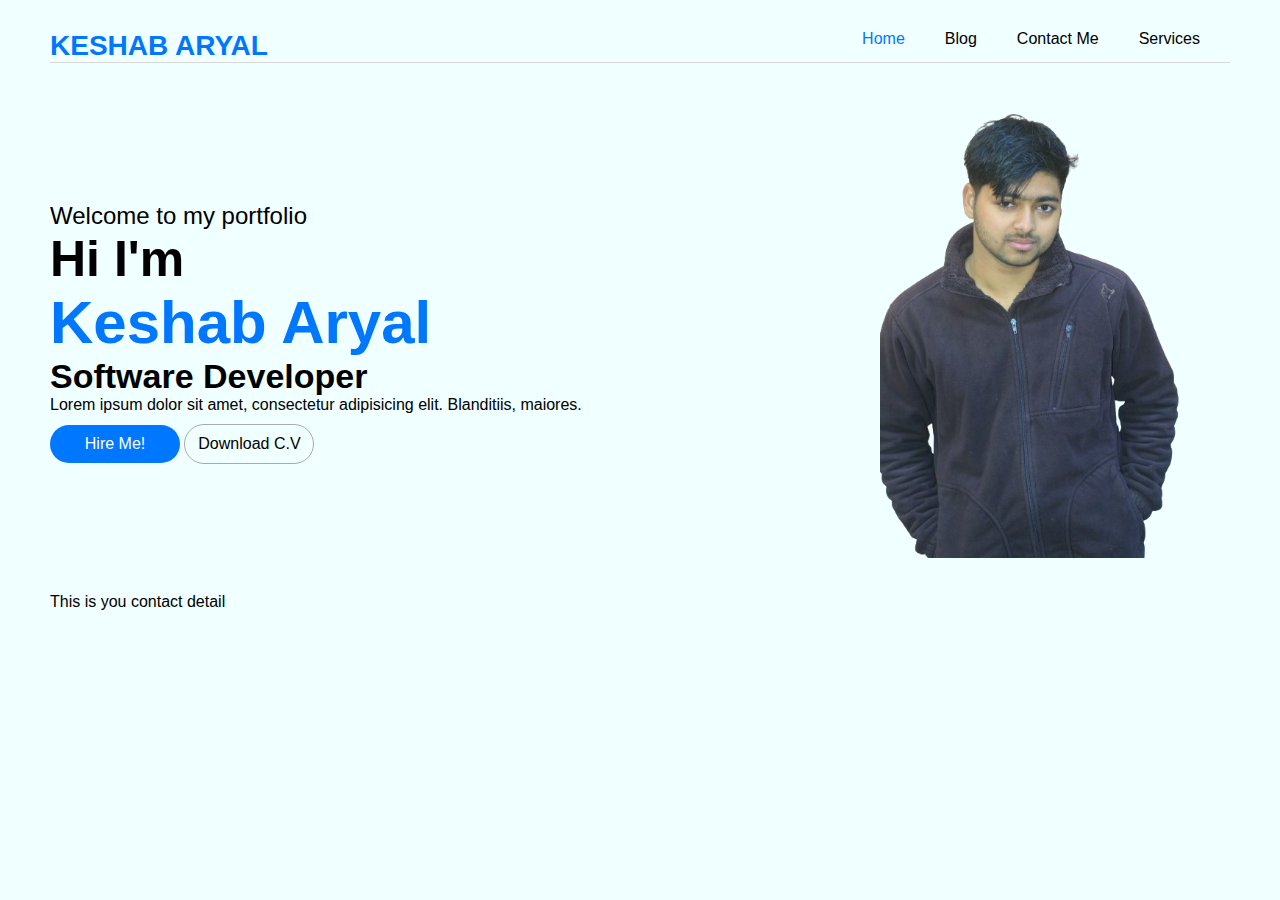
<file: pages/index.html>
<!DOCTYPE html>
<html lang="en">
  <head>
    <meta charset="UTF-8" />
    <meta name="viewport" content="width=device-width, initial-scale=1.0" />
    <title>Keshab</title>
    <link rel="stylesheet" href="../css/index.css" />
    <link rel="stylesheet" href="../css/main.css">
  </head>
  <body>
    <!-- nav start  -->
    <nav>
      <div class="logo"><a href="index.html">KESHAB ARYAL</a></div>
      <ul>
        <li><a href="" class="active">Home</a></li>
        <li><a href="blog.html" >Blog</a></li>
        <li><a href="contact.html">Contact Me</a></li>
        <li><a href="services.html">Services</a></li>
      </ul>
    </nav>

    <!-- Home Starts -->
    <section id="home">
      <div class="home__left">
        <div class="Welcome">
          <p>Welcome to my portfolio</p>
          <h3 class="hi">Hi I'm</h3>
          <h1>Keshab Aryal</h1>
          <h2>Software Developer</h2>
        </div>

        <div>
          <p>
            Lorem ipsum dolor sit amet, consectetur adipisicing elit.
            Blanditiis, maiores.
          </p>
        </div>

        <div class="buttons">
          <a
            href="https://mail.google.com/mail/u/0/#inbox?compose=jrjtXLFTpHJsLNQlFgbsHxGZtRNPPkxVsjlblwcZXFRCXZPBlTwzvqWGvhfPWxBthXFgXgzm"
            target="_blank"
            class="hire-me"
            >Hire Me!</a
          >
          <a href="../assest/my-cv.pdf" target="_blank" class="download-cv"
            >Download C.V</a
          >
        </div>
      </div>
      <section id="mypic">
        <img src="../assest/img.png" alt="mypic" />
      </section>
    </section>
    <!-- Home Ends -->

    <section>
      <div>This is you contact detail</div>
    </section>
  </body>
</html>
</file>
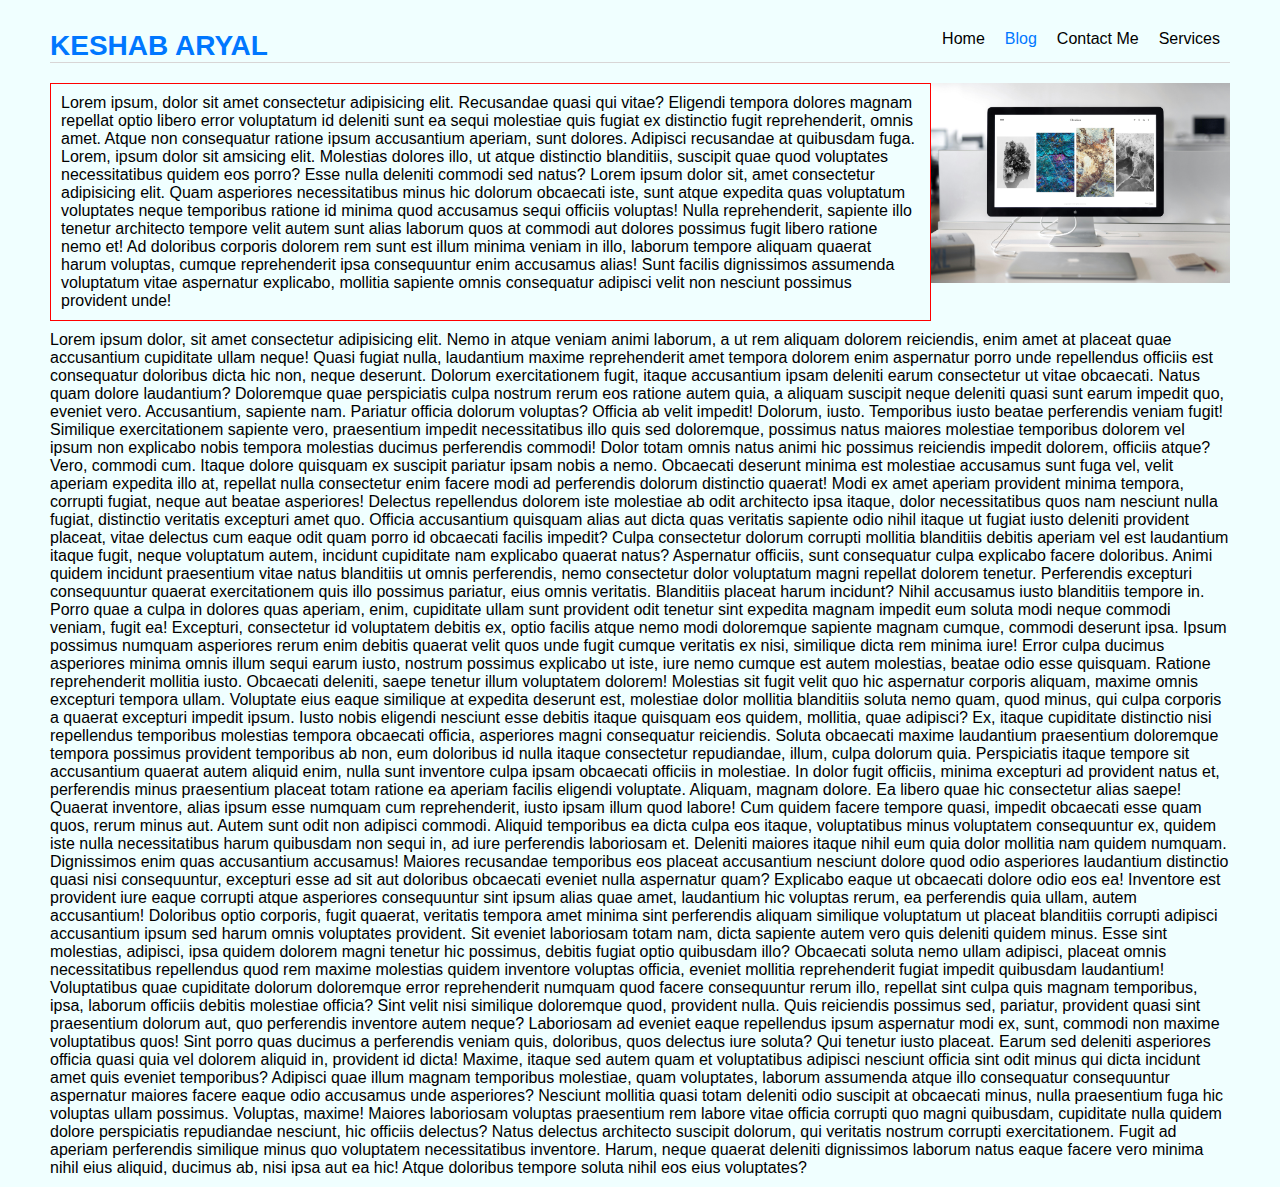
<file: pages/blog.html>
<!DOCTYPE html>
<html lang="en">
  <head>
    <meta charset="UTF-8" />
    <meta name="viewport" content="width=device-width, initial-scale=1.0" />
    <title>blog</title>
    <link rel="stylesheet" href="../css/blog.css" />
    <link rel="stylesheet" href="../css/main.css" />
  </head>
  <body>
    <!-- nav start  -->
    <nav>
      <div class="logo"><a href="index.html">KESHAB ARYAL</a></div>
      <ul>
        <li><a href="index.html">Home</a></li>
        <li><a href="blog.html" class="active">Blog</a></li>
        <li><a href="contact.html">Contact Me</a></li>
        <li><a href="Services.html">Services</a></li>
      </ul>
    </nav>
    <!-- nav end  -->

    <!-- blog first start  -->
    <section id="blog">
      <div class="blog-container">
        <div class="blog-description">
            <p>
              Lorem ipsum, dolor sit amet consectetur adipisicing elit.
              Recusandae quasi qui vitae? Eligendi tempora dolores magnam
              repellat optio libero error voluptatum id deleniti sunt ea sequi
              molestiae quis fugiat ex distinctio fugit reprehenderit, omnis
              amet. Atque non consequatur ratione ipsum accusantium aperiam,
              sunt dolores. Adipisci recusandae at quibusdam fuga. Lorem, ipsum
              dolor sit amsicing elit. Molestias dolores
              illo, ut atque distinctio  blanditiis, suscipit quae quod
              voluptates necessitatibus quidem eos porro? Esse nulla deleniti
              commodi sed natus? Lorem ipsum dolor sit, amet consectetur
              adipisicing elit. Quam asperiores necessitatibus minus hic dolorum
              obcaecati iste, sunt atque expedita quas voluptatum voluptates
              neque temporibus ratione id minima quod accusamus sequi officiis
              voluptas! Nulla reprehenderit, sapiente illo tenetur architecto
              tempore velit autem sunt alias laborum quos at commodi aut dolores
              possimus fugit libero ratione nemo et! Ad doloribus corporis
              dolorem rem sunt est illum  minima veniam in illo, laborum
              tempore aliquam quaerat harum voluptas, cumque reprehenderit ipsa
              consequuntur enim accusamus alias! Sunt facilis dignissimos
              assumenda voluptatum vitae aspernatur explicabo, mollitia sapiente
              omnis consequatur adipisci velit non nesciunt possimus provident
              unde!
            </p>
          </div>
        </div>
        <div class="blog-image">
          <img src="../assest/image-3.jpg" alt="" />
        </div>
      </div>
    </section>
    <!-- next section start  -->
    <section>
      <div class="">
      <div >
        <p>
          Lorem ipsum dolor, sit amet consectetur adipisicing elit. Nemo in atque veniam animi laborum, a ut rem aliquam dolorem reiciendis, enim amet at placeat quae accusantium cupiditate ullam neque! Quasi fugiat nulla, laudantium maxime reprehenderit amet tempora dolorem enim aspernatur porro unde repellendus officiis est consequatur doloribus dicta hic non, neque deserunt. Dolorum exercitationem fugit, itaque accusantium ipsam deleniti earum consectetur ut vitae obcaecati. Natus quam dolore laudantium? Doloremque quae perspiciatis culpa nostrum rerum eos ratione autem quia, a aliquam suscipit neque deleniti quasi sunt earum impedit quo, eveniet vero. Accusantium, sapiente nam. Pariatur officia dolorum voluptas? Officia ab velit impedit! Dolorum, iusto. Temporibus iusto beatae perferendis veniam fugit! Similique exercitationem sapiente vero, praesentium impedit necessitatibus illo quis sed doloremque, possimus natus maiores molestiae temporibus dolorem vel ipsum non explicabo nobis tempora molestias ducimus perferendis commodi! Dolor totam omnis natus animi hic possimus reiciendis impedit dolorem, officiis atque? Vero, commodi cum. Itaque dolore quisquam ex suscipit pariatur ipsam nobis a nemo. Obcaecati deserunt minima est molestiae accusamus sunt fuga vel, velit aperiam expedita illo at, repellat nulla consectetur enim facere modi ad perferendis dolorum distinctio quaerat! Modi ex amet aperiam provident minima tempora, corrupti fugiat, neque aut beatae asperiores! Delectus repellendus dolorem iste molestiae ab odit architecto ipsa itaque, dolor necessitatibus quos nam nesciunt nulla fugiat, distinctio veritatis excepturi amet quo. Officia accusantium quisquam alias aut dicta quas veritatis sapiente odio nihil itaque ut fugiat iusto deleniti provident placeat, vitae delectus cum eaque odit quam porro id obcaecati facilis impedit? Culpa consectetur dolorum corrupti mollitia blanditiis debitis aperiam vel est laudantium itaque fugit, neque voluptatum autem, incidunt cupiditate nam explicabo quaerat natus? Aspernatur officiis, sunt consequatur culpa explicabo facere doloribus. Animi quidem incidunt praesentium vitae natus blanditiis ut omnis perferendis, nemo consectetur dolor voluptatum magni repellat dolorem tenetur. Perferendis excepturi consequuntur quaerat exercitationem quis illo possimus pariatur, eius omnis veritatis. Blanditiis placeat harum incidunt? Nihil accusamus iusto blanditiis tempore in. Porro quae a culpa in dolores quas aperiam, enim, cupiditate ullam sunt provident odit tenetur sint expedita magnam impedit eum soluta modi neque commodi veniam, fugit ea! Excepturi, consectetur id voluptatem debitis ex, optio facilis atque nemo modi doloremque sapiente magnam cumque, commodi deserunt ipsa. Ipsum possimus numquam asperiores rerum enim debitis quaerat velit quos unde fugit cumque veritatis ex nisi, similique dicta rem minima iure! Error culpa ducimus asperiores minima omnis illum sequi earum iusto, nostrum possimus explicabo ut iste, iure nemo cumque est autem molestias, beatae odio esse quisquam. Ratione reprehenderit mollitia iusto. Obcaecati deleniti, saepe tenetur illum voluptatem dolorem! Molestias sit fugit velit quo hic aspernatur corporis aliquam, maxime omnis excepturi tempora ullam. Voluptate eius eaque similique at expedita deserunt est, molestiae dolor mollitia blanditiis soluta nemo quam, quod minus, qui culpa corporis a quaerat excepturi impedit ipsum. Iusto nobis eligendi nesciunt esse debitis itaque quisquam eos quidem, mollitia, quae adipisci? Ex, itaque cupiditate distinctio nisi repellendus temporibus molestias tempora obcaecati officia, asperiores magni consequatur reiciendis. Soluta obcaecati maxime laudantium praesentium doloremque tempora possimus provident temporibus ab non, eum doloribus id nulla itaque consectetur repudiandae, illum, culpa dolorum quia. Perspiciatis itaque tempore sit accusantium quaerat autem aliquid enim, nulla sunt inventore culpa ipsam obcaecati officiis in molestiae. In dolor fugit officiis, minima excepturi ad provident natus et, perferendis minus praesentium placeat totam ratione ea aperiam facilis eligendi voluptate. Aliquam, magnam dolore. Ea libero quae hic consectetur alias saepe! Quaerat inventore, alias ipsum esse numquam cum reprehenderit, iusto ipsam illum quod labore! Cum quidem facere tempore quasi, impedit obcaecati esse quam quos, rerum minus aut. Autem sunt odit non adipisci commodi. Aliquid temporibus ea dicta culpa eos itaque, voluptatibus minus voluptatem consequuntur ex, quidem iste nulla necessitatibus harum quibusdam non sequi in, ad iure perferendis laboriosam et. Deleniti maiores itaque nihil eum quia dolor mollitia nam quidem numquam. Dignissimos enim quas accusantium accusamus! Maiores recusandae temporibus eos placeat accusantium nesciunt dolore quod odio asperiores laudantium distinctio quasi nisi consequuntur, excepturi esse ad sit aut doloribus obcaecati eveniet nulla aspernatur quam? Explicabo eaque ut obcaecati dolore odio eos ea! Inventore est provident iure eaque corrupti atque asperiores consequuntur sint ipsum alias quae amet, laudantium hic voluptas rerum, ea perferendis quia ullam, autem accusantium! Doloribus optio corporis, fugit quaerat, veritatis tempora amet minima sint perferendis aliquam similique voluptatum ut placeat blanditiis corrupti adipisci accusantium ipsum sed harum omnis voluptates provident. Sit eveniet laboriosam totam nam, dicta sapiente autem vero quis deleniti quidem minus. Esse sint molestias, adipisci, ipsa quidem dolorem magni tenetur hic possimus, debitis fugiat optio quibusdam illo? Obcaecati soluta nemo ullam adipisci, placeat omnis necessitatibus repellendus quod rem maxime molestias quidem inventore voluptas officia, eveniet mollitia reprehenderit fugiat impedit quibusdam laudantium! Voluptatibus quae cupiditate dolorum doloremque error reprehenderit numquam quod facere consequuntur rerum illo, repellat sint culpa quis magnam temporibus, ipsa, laborum officiis debitis molestiae officia? Sint velit nisi similique doloremque quod, provident nulla. Quis reiciendis possimus sed, pariatur, provident quasi sint praesentium dolorum aut, quo perferendis inventore autem neque? Laboriosam ad eveniet eaque repellendus ipsum aspernatur modi ex, sunt, commodi non maxime voluptatibus quos! Sint porro quas ducimus a perferendis veniam quis, doloribus, quos delectus iure soluta? Qui tenetur iusto placeat. Earum sed deleniti asperiores officia quasi quia vel dolorem aliquid in, provident id dicta! Maxime, itaque sed autem quam et voluptatibus adipisci nesciunt officia sint odit minus qui dicta incidunt amet quis eveniet temporibus? Adipisci quae illum magnam temporibus molestiae, quam voluptates, laborum assumenda atque illo consequatur consequuntur aspernatur maiores facere eaque odio accusamus unde asperiores? Nesciunt mollitia quasi totam deleniti odio suscipit at obcaecati minus, nulla praesentium fuga hic voluptas ullam possimus. Voluptas, maxime! Maiores laboriosam voluptas praesentium rem labore vitae officia corrupti quo magni quibusdam, cupiditate nulla quidem dolore perspiciatis repudiandae nesciunt, hic officiis delectus? Natus delectus architecto suscipit dolorum, qui veritatis nostrum corrupti exercitationem. Fugit ad aperiam perferendis similique minus quo voluptatem necessitatibus inventore. Harum, neque quaerat deleniti dignissimos laborum natus eaque facere vero minima nihil eius aliquid, ducimus ab, nisi ipsa aut ea hic! Atque doloribus tempore soluta nihil eos eius voluptates?
        </p>
      </div>
      <div class="">
        
      </div>


    </section>
  </body>
</html>
</file>
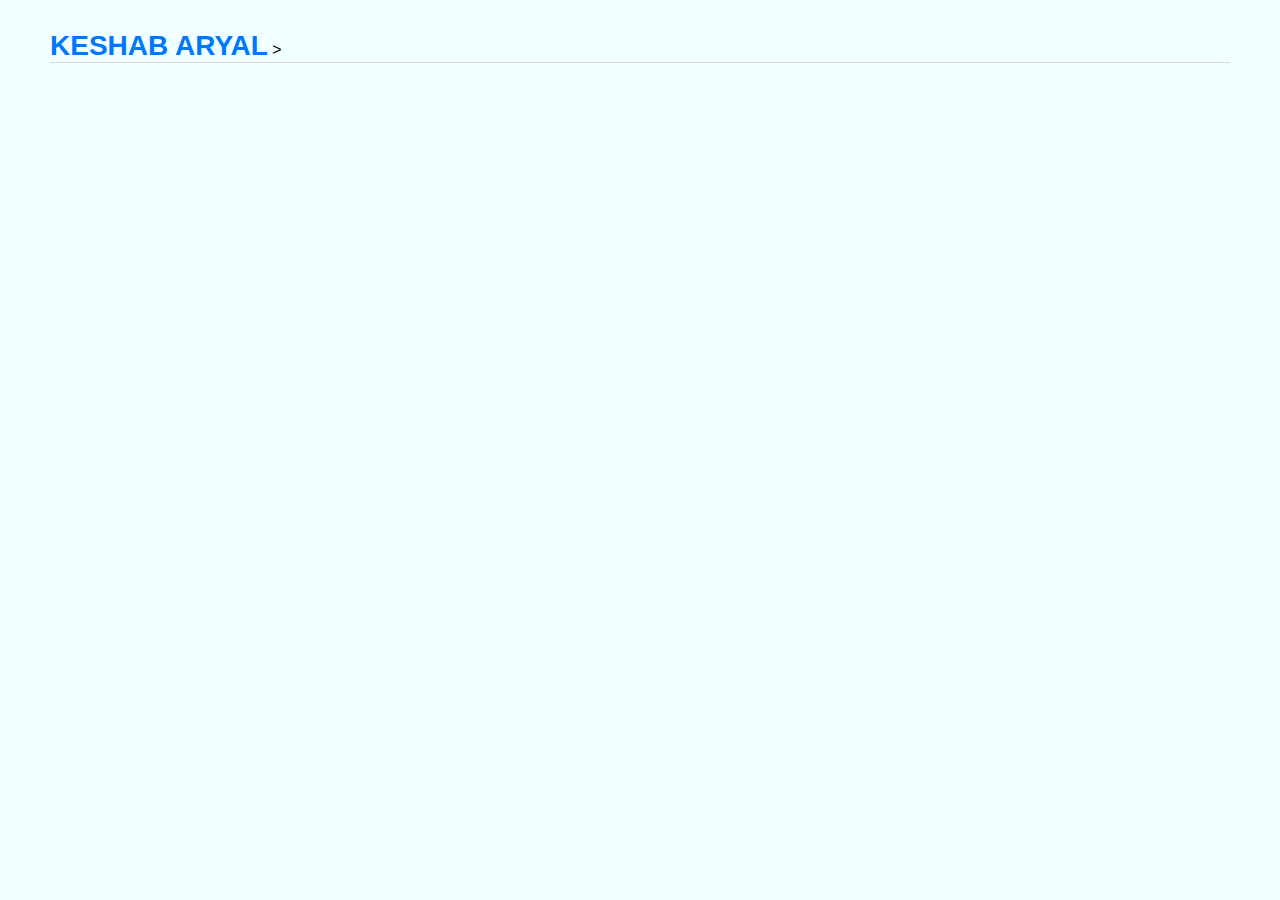
<file: pages/contact.html>
<!DOCTYPE html>
<html lang="en">
  <head>
    <meta charset="UTF-8" />
    <meta name="viewport" content="width=device-width, initial-scale=1.0" />
    <title>Contact</title>
    <link rel="stylesheet" href="../css/contact.css" />
    <link rel="stylesheet" href="../css/main.css">
  </head>
  <body>
    <nav>
      <div class="logo">
        <a href="index.html">KESHAB ARYAL</a>


          
>

            </form>
      </div>
    </section>
  </body>
</html>
</file>
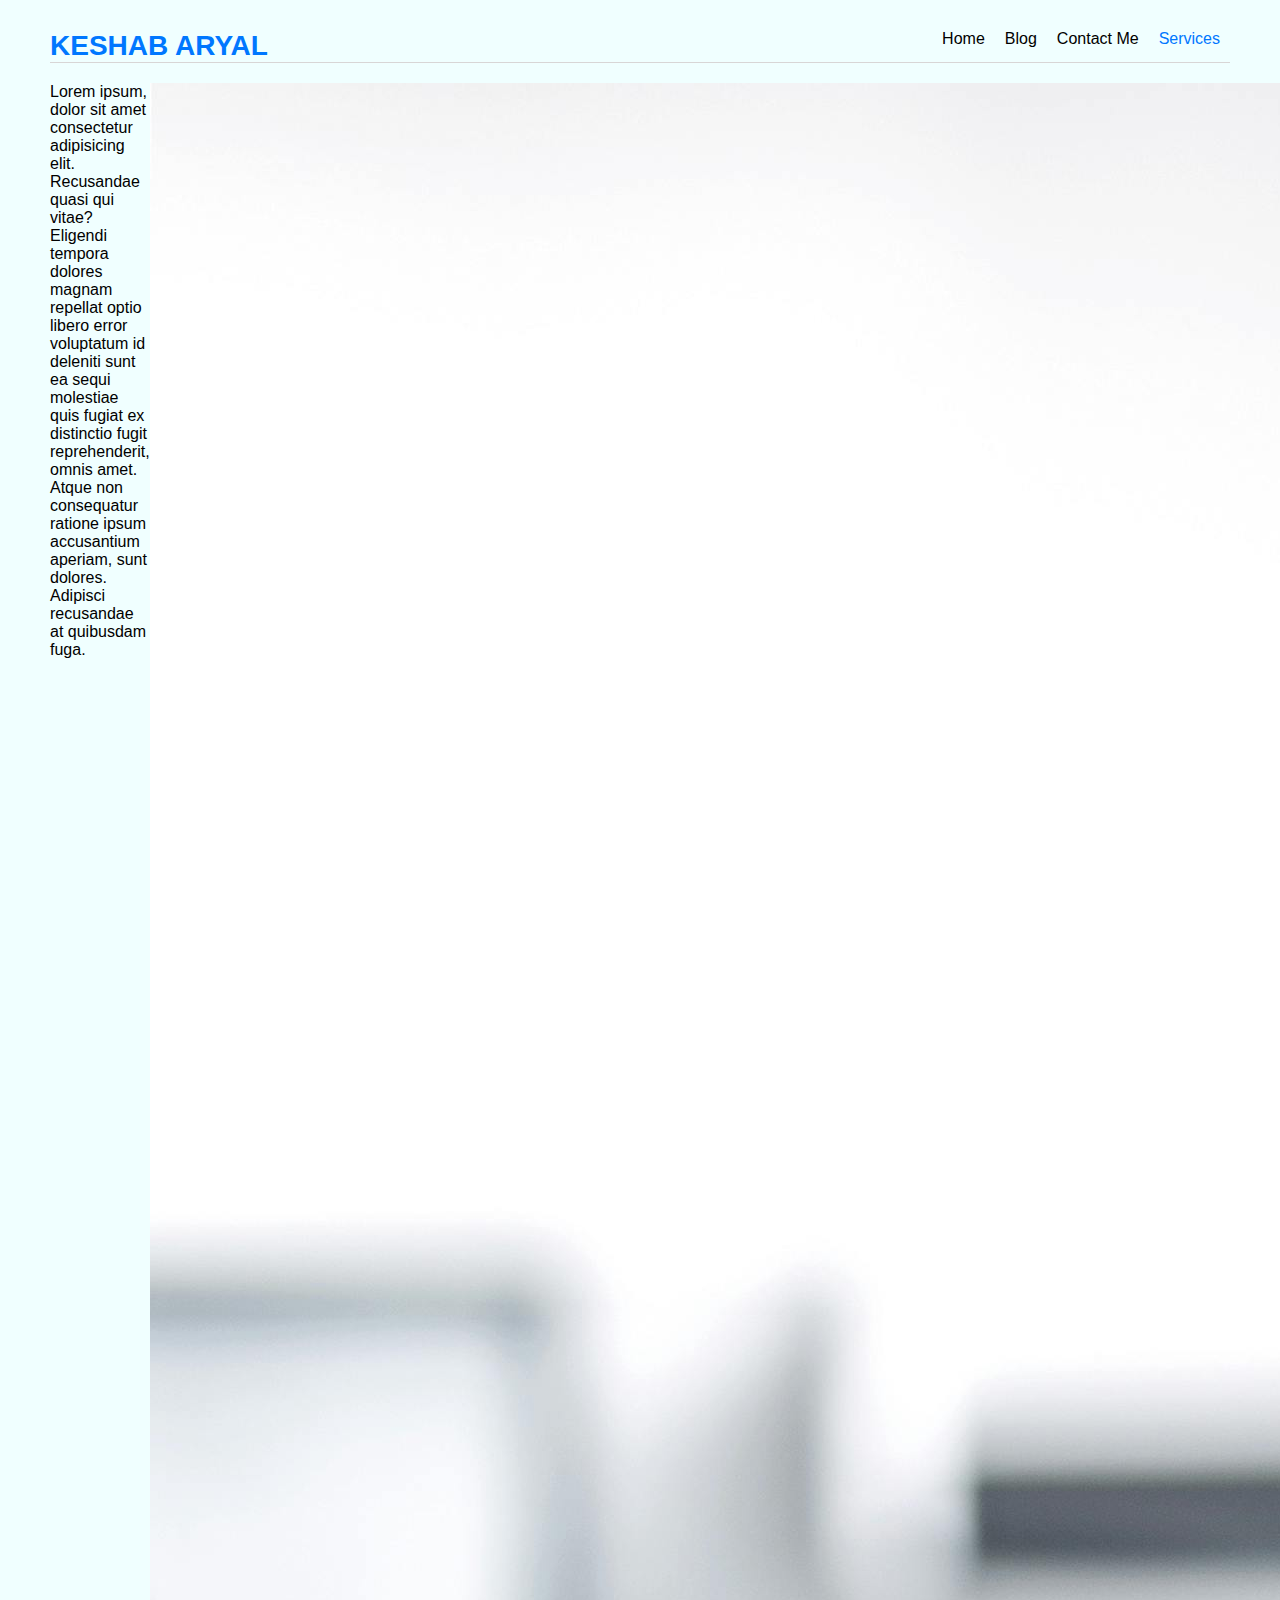
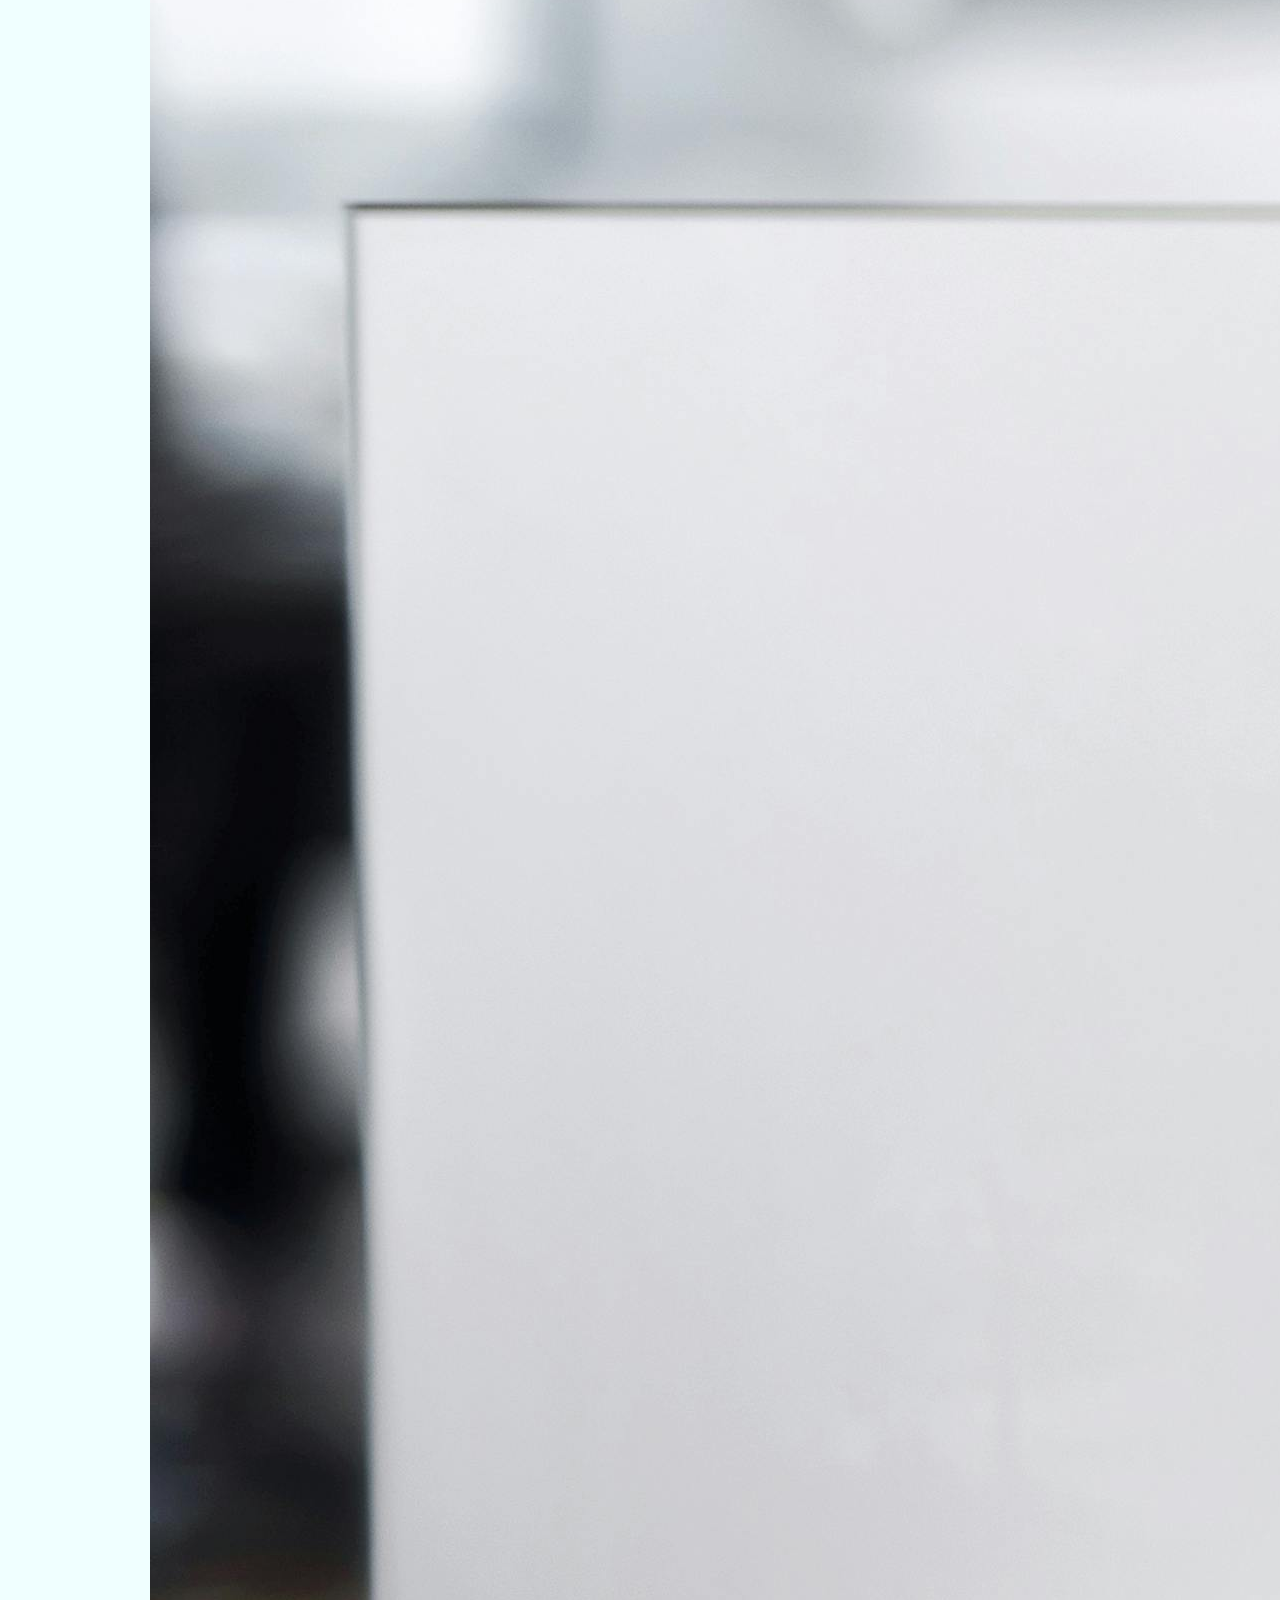
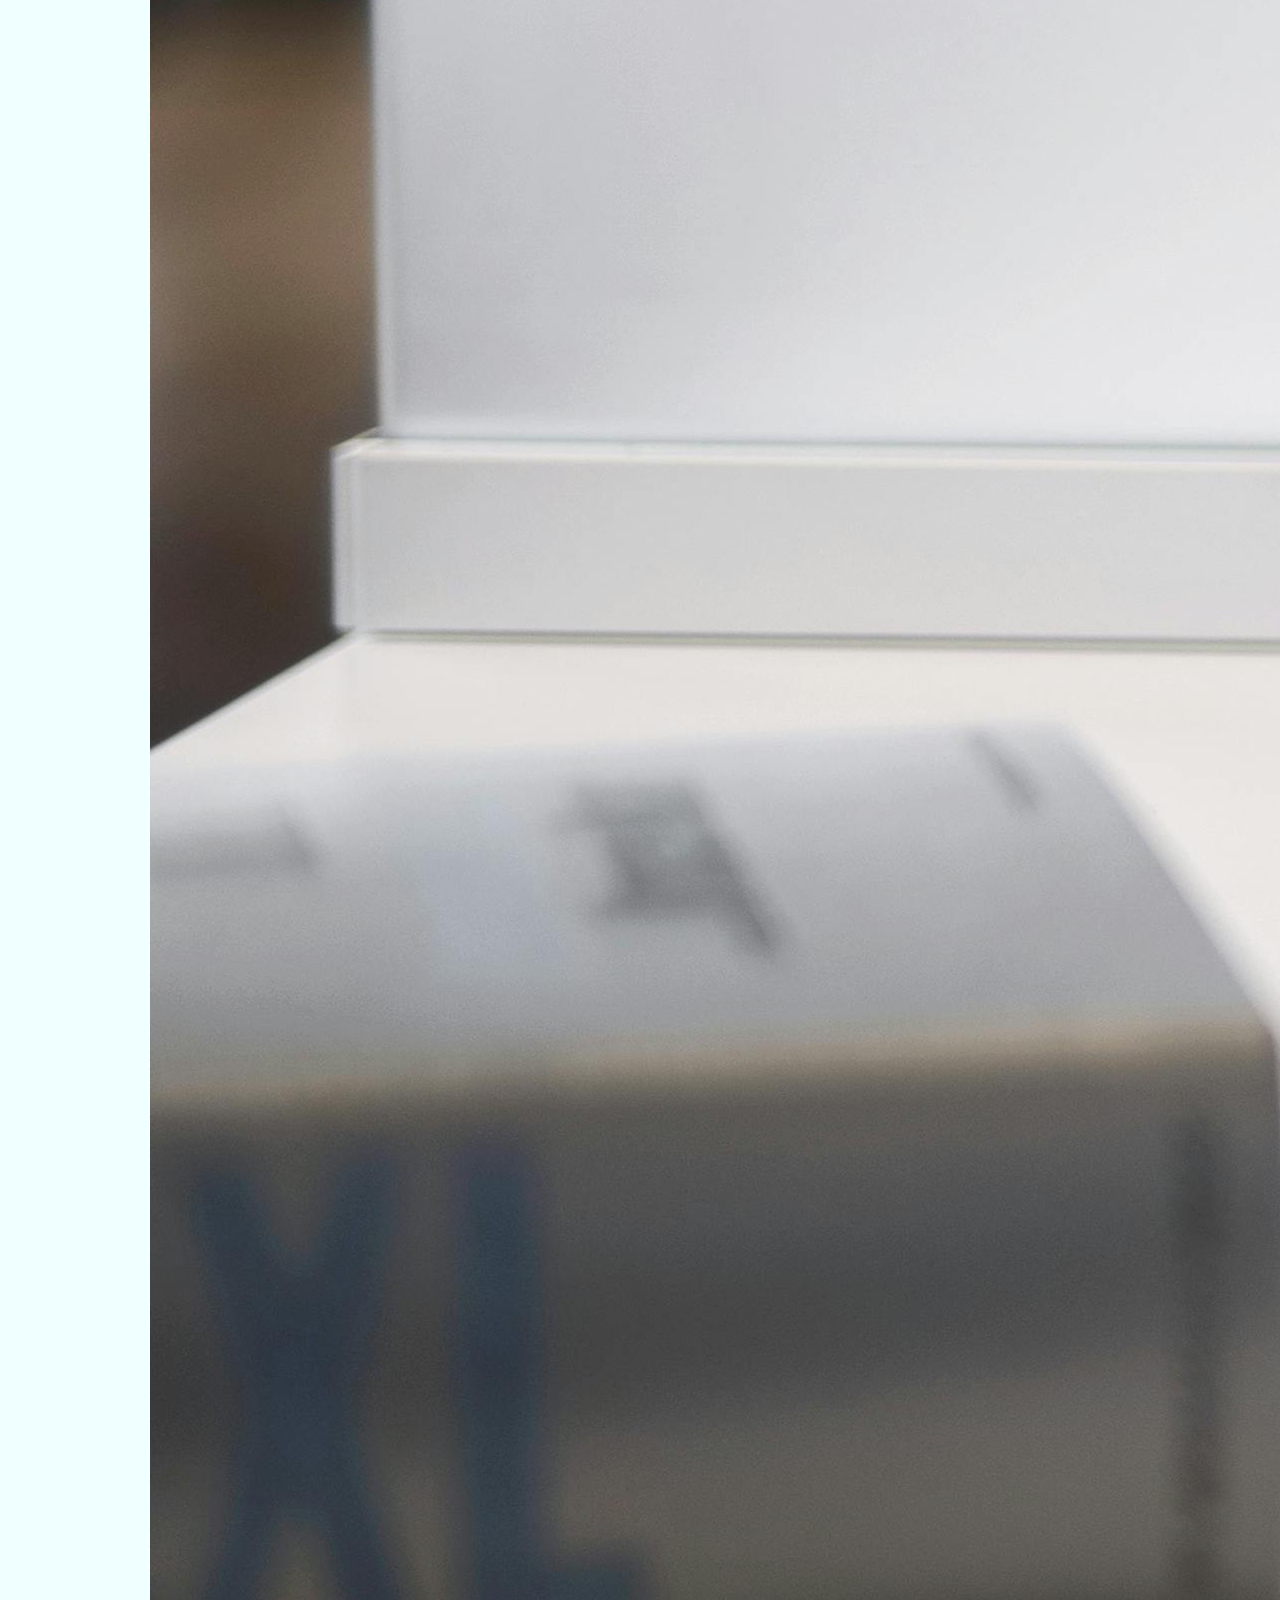
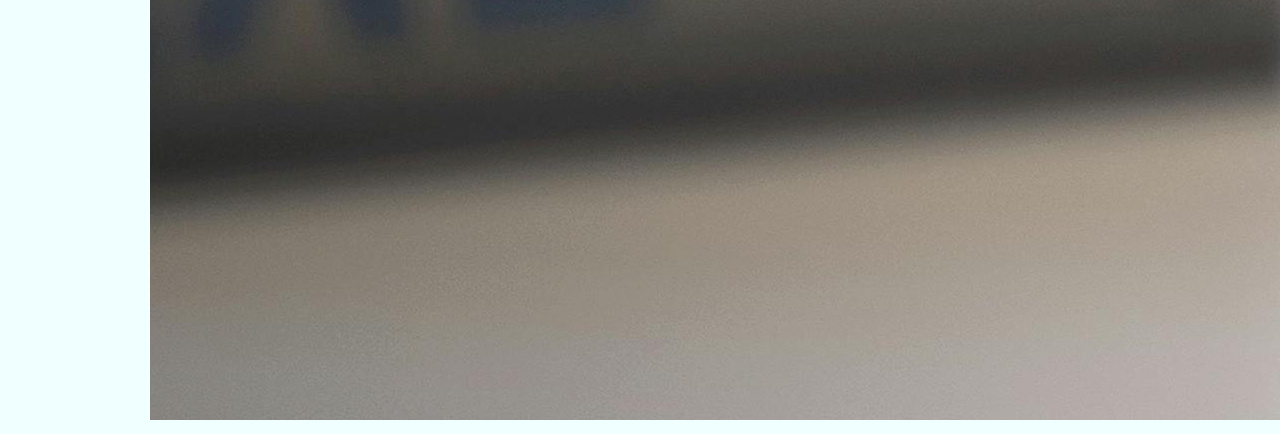
<file: pages/services.html>
<!DOCTYPE html>
<html lang="en">
  <head>
    <meta charset="UTF-8" />
    <meta name="viewport" content="width=device-width, initial-scale=1.0" />
    <title>Service</title>
    <link rel="stylesheet" href="../css/service.css" />
    <link rel="stylesheet" href="../css/main.css" />
  </head>
  <body>
    <!-- nav starts -->
    <nav>
      <div class="logo">
        <a href="index.html">KESHAB ARYAL</a>
      </div>
      <ul>
        <li><a href="index.html">Home</a></li>
        <li><a href="blog.html">Blog</a></li>
        <li><a href="contact.html">Contact Me</a></li>
        <li><a href="services.html" class="active">Services</a></li>
      </ul>
    </nav>
<!-- nav ends -->

    <section id="blog">
      <div class="blog-container">
        <div class="blog-description">
          <div class="para">
            <p>
              Lorem ipsum, dolor sit amet consectetur adipisicing elit.
              Recusandae quasi qui vitae? Eligendi tempora dolores magnam
              repellat optio libero error voluptatum id deleniti sunt ea sequi
              molestiae quis fugiat ex distinctio fugit reprehenderit, omnis
              amet. Atque non consequatur ratione ipsum accusantium aperiam,
              sunt dolores. Adipisci recusandae at quibusdam fuga.
            </p>
          </div>
        </div>
        <div class="blog-image">
          <img src="../assest/image-3.jpg" alt="" />
        </div>
      </div>
    </section>
  </body>
</html>
</file>
<file: css/index.css>
/* for index page  */
/* only pic  */
#mypic {
    height: 450px;
  }
  
  
  
  
  /* for all section  */
  #home {
    
    display: flex;
    align-items: center;
    height: 500px;
  
  }
  
  
  nav ul li {
    margin-right: 20px;
  }
  
  
  
  /* hi i am  */
  div .hi {
    font-size: 50px;
  }
  
  /* welcome to my portfolio  */
  .Welcome p {
    font-size: 24px;
  }
  
  /* keshab Aryal  name  */
  div h1 {
    font-size: 60px;
    color: #0077ff;
  }
  
  /* software developer  */
  div h2 {
    font-size: 34px;
  }
  
  /* lorem   */
  div h6 {
    font-size: 20px;
    margin-top: 10px;
  }
  
  .buttons{
      margin-top: 10px;
  }
  
  .buttons a{
      text-decoration: none;
      color: black;
      padding: 10px;
      border-radius: 20px;
      display: inline-block;
      width: 130px;
      text-align: center;
  }
  
  .buttons .hire-me{
    background-color: #0077ff;
    color: white;
  }
  
  .buttons .download-cv{
      border: 1px solid rgb(170, 170, 170);
  }
</file>
<file: css/main.css>
* {
    margin: 0;
    padding: 0;
    box-sizing: border-box;
  }
  
  
  body {
    background-color: azure;
    font-family: sans-serif;
  }
  
  nav {
    /* background-color: aqua; */
    display: flex;
    justify-content: space-between;
    padding-top: 10px;
    margin: 20px 50px;
    border-bottom: 1px solid rgb(216, 214, 214);
    
  }
  
  /* navigation all home to contact */
  
  nav ul li a {
    color: black;
    text-decoration: none;
    transition: all 0.3s ease-in-out;
    padding: 10px;
  
  }
  
  /* hover to navagation  */
  nav ul li a:hover {
    color: #0077ff;
    
    
  }
  .active {
    color: #0077ff;
  }
  
  
  
  /* parent for navigation  */
  nav ul {
    display: flex;
    list-style: none;
  }
  
  /* keshab name navigation  */
  nav .logo a {
    font-size: 28px;
    color: #0077ff;
    font-weight: bold;
    text-decoration: none;
  
  }
  
  section{
    margin: 10px 50px;
    display: flex;
    justify-content: space-between; 
  }
</file>
<file: css/blog.css>
/* blog session start  */
.blog-container{
  display: flex;
  justify-content: space-between;
  padding: 10px;
  

}

.blog-image img{
  width: 100%;
  height: 200px;
  
    
}

.blog-container {
  border: 1px solid red;
  width: 900px;

}

.blog-decription p{
text-align: justify;

}
</file>
<file: css/contact.css>
/* login page for contact me  */


.login_page {
    display: flex;
    justify-content: center;
    margin-top: 20px;
    padding: 20px; 
  
     
  }
  
  
  .contact-form{
    padding: 1.5rem;
    background-color: white;
    border-radius: 5px;
    box-shadow: -2px 3px 10px rgb(206, 206, 206);
  }
  
  .input-group{
    margin: 15px 0;
  }
  
  
  .input-group label{
    display: inline-block;
    width: 150px;
    
  }
  
  ::-webkit-input-placeholder{
    padding: 10px;
  }
  
  .btn-contact {
  text-decoration: none;
  border: 1px solid aqua;
  border-radius: 13px;
  padding: 5px;
  background-color: gray;
  margin-top: 30px;
  
  
  }
  
  .btn-contact :hover {
    color: blueviolet;
  }
  
  .Review-group {
  text-align: center;
  margin: 20px 0;
  }
  
  #Review {
    height: 115px;
    width: 329px;
    padding: 10px;
  
  }
  /* review post  */
  .review_post {
    text-align: center;
  }
  
  /* Error xa yesma  */
  .review_box {
    padding: 0;
  }
</file>
<file: css/service.css>
/* first section first div  */

.blog-container{
  display: flex;
  justify-content: space-between;

}
</file>
